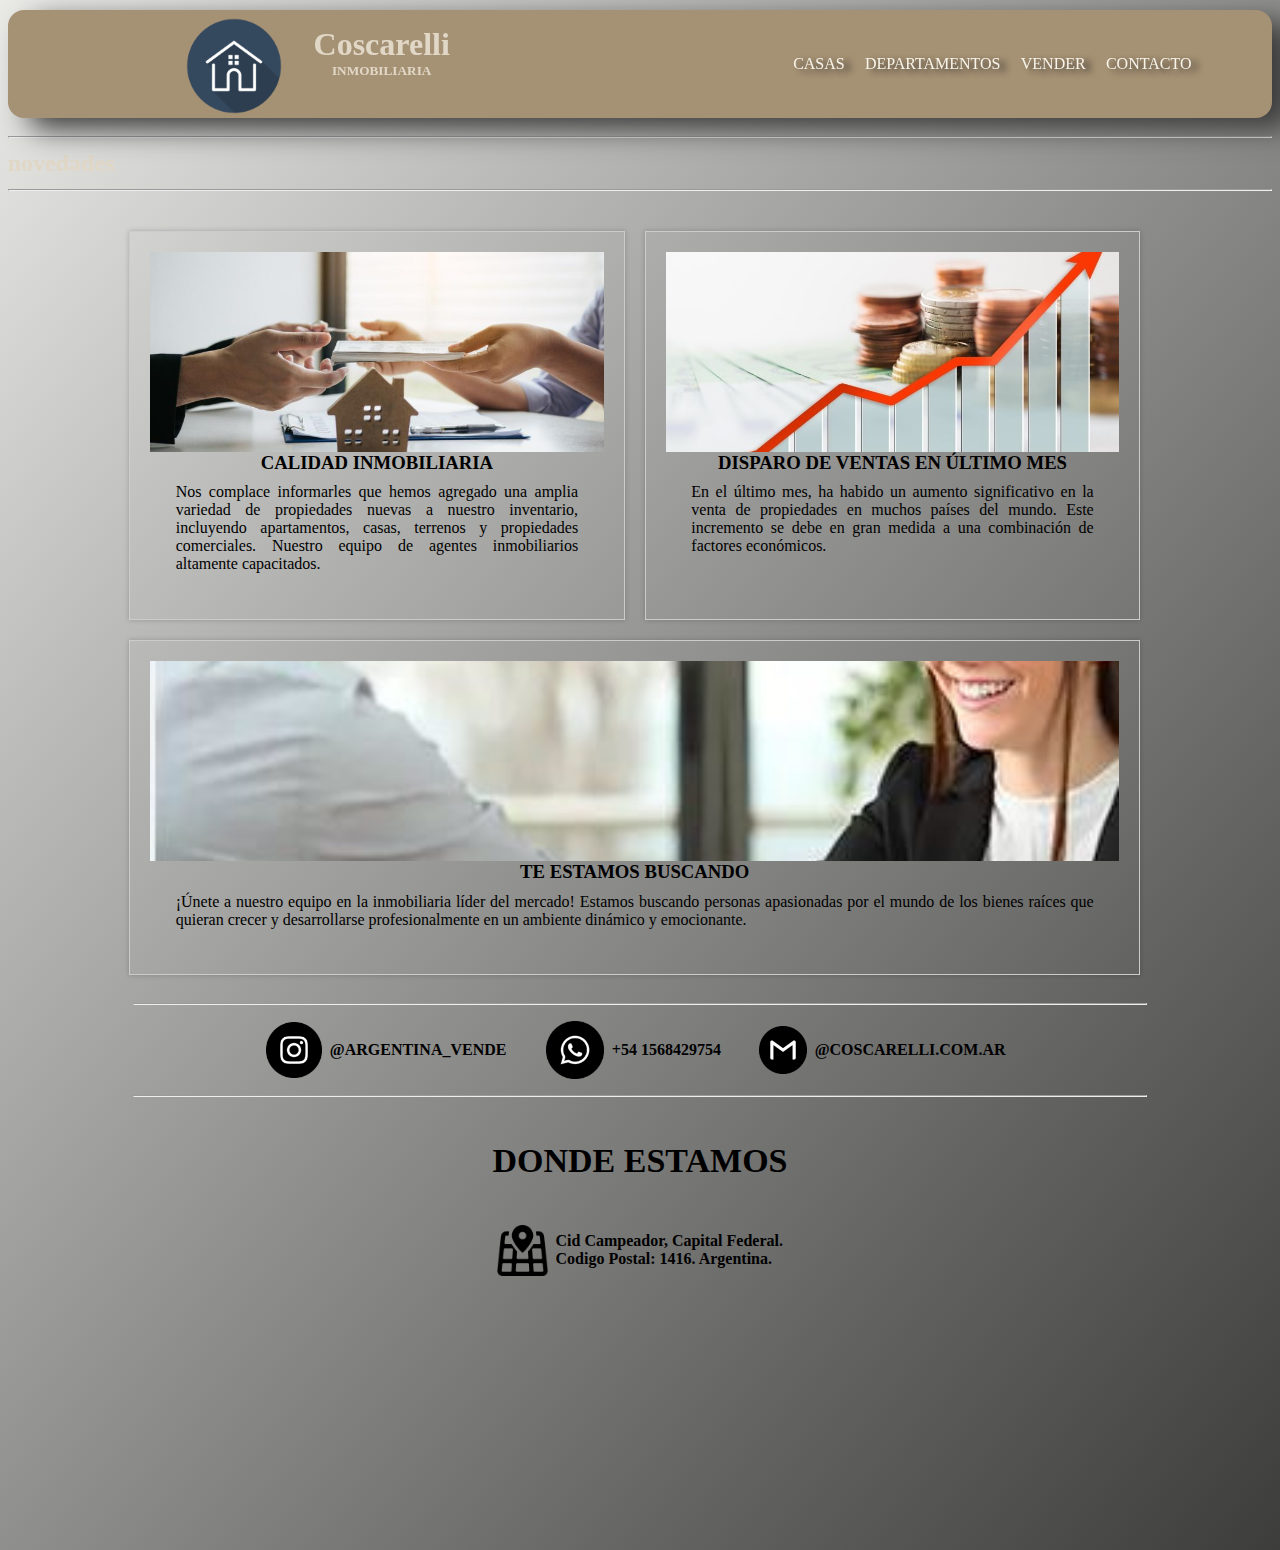
<file: PROYECTO/index.html>
<!DOCTYPE html>
<html lang="en">
<head>
    <meta charset="UTF-8">
    <meta http-equiv="X-UA-Compatible" content="IE=edge">
    <meta name="viewport" content="width=device-width, initial-scale=1.0">
    <link rel="stylesheet" href="./css/style.css">
    <meta name="keywords" content="inmobiliaria, bienes raices, propiedades, compra, alquiler, dolar, precio">
    <meta name="description" content="La Inmobiliaria Coscarelli se fundó hace más de 25 años y desde entonces se ha posicionado como una de las primeras en el mercado gracias a su buena atención al público y efectividad de trabajo.">
    <link href="https://cdn.jsdelivr.net/npm/bootstrap@5.0.2/dist/css/bootstrap.min.css" rel="stylesheet" integrity="sha384-EVSTQN3/azprG1Anm3QDgpJLIm9Nao0Yz1ztcQTwFspd3yD65VohhpuuCOmLASjC" crossorigin="anonymous">
    <link rel="preconnect" href="https://fonts.googleapis.com"><link rel="preconnect" href="https://fonts.gstatic.com" crossorigin><link href="https://fonts.googleapis.com/css2?family=EB+Garamond:ital,wght@1,500&display=swap" rel="stylesheet">
    <title>INMOBILIARA COSCARELLI</title>
</head>
<body>
    <header class="flex-header">
        <div class="header">
            <div class="flex-container">
                <div class="flex-child">
                    <a href="index.html"><img class="img-logo" src="./recursos/logos/logo central.png"></a>
                </div>
                <div class="flex-title text-uppercase">
                    <h1>Coscarelli</h1>
                    <h5>INMOBILIARIA</h5>
                </div>
            </div>
        </div>
<div class="homeList">
    <ul class="home-list head">
        <li ><a class="decoration-links" href="./secciones/houses.html">CASAS</a></li>
         <li ><a class="decoration-links" href="./secciones/departments.html">DEPARTAMENTOS</a></li>
         <li ><a class="decoration-links" href="./secciones/login.html">VENDER</a></li>
        <li ><a class="decoration-links" href="./secciones/contact.html">CONTACTO</a></li>
    </ul>
</div>
     
    </header>
    <body>
        <!-- IMAGENES DE CLASS ".1" CORRESPONDEN AL INICIO -->
        <div class="d-flex mt-3 justify-content-center">
            <h2 class="text-novedades text-uppercase"><hr class="w-30 barritas">novedades<hr class="barritas"></h2>
        </div>
<div class="grid-container">
    <div class="calidad parrafo grid-item">
        <div>
            <img src="./recursos/imagenes/imagen inicio 1.jpg" alt="Imagen logro de la empresa" class="flex-container img11">
            <h3>CALIDAD INMOBILIARIA</h3>
                <p class="lorem">
                    Nos complace informarles que hemos agregado una amplia variedad de propiedades nuevas a nuestro inventario, incluyendo apartamentos, casas, terrenos y propiedades comerciales. Nuestro equipo de agentes inmobiliarios altamente capacitados.     
            </p>
        </div>
    </div>
    <div class="calidad parrafo grid-item">
        <img src="./recursos/imagenes/imagen inicio 2.jpg" alt="imagen finanzas" class="img11">
        <div>
            <h3>DISPARO DE VENTAS EN ÚLTIMO MES</h3>
            <p class="lorem">
                En el último mes, ha habido un aumento significativo en la venta de propiedades en muchos países del mundo. Este incremento se debe en gran medida a una combinación de factores económicos.
        </div>
    </div>
    <div class="calidad parrafo grid-item">
        <img src="./recursos/imagenes/imagen inicio 3.JPG" alt="trabaja con nosotros" class="img12">
        <div>
            <h3>TE ESTAMOS BUSCANDO</h3>
            <p class="lorem">
                ¡Únete a nuestro equipo en la inmobiliaria líder del mercado! Estamos buscando personas apasionadas por el mundo de los bienes raíces que quieran crecer y desarrollarse profesionalmente en un ambiente dinámico y emocionante.
            </p>
        </div>
    </div>
</div>
</body>
    <footer>
<div class="footerDiv">
<hr class="hrFooter">
    <ul class="listFooter">
        <li class="list"><img src="./recursos/logos/logo insta 1.1.png" alt="logo instagram" class="logoRedsocialInsta"><strong class="texto-redes">@ARGENTINA_VENDE</strong></li>
        <li class="list"><img src="./recursos/logos/logo wpp 2.1.png" alt="logo whatsapp" class="logoRedsocialWpp"><strong class="texto-redes">+54 1568429754</strong></li>
        <li class="list"><img src="./recursos/logos/logo gmail 3.1.png" alt="logo gmail" class="logoRedsocialMail"><strong class="texto-redes">@COSCARELLI.COM.AR</strong></li>
    </ul>
<hr class="hrFooter">
    
</div>
<div>
    <h4>DONDE ESTAMOS</h4>
    <p class="flex">
        <img src="./recursos/logos/pin map 5.1.png" alt="pin map" class="pinMap"><strong>Cid Campeador, Capital Federal. <br> Codigo Postal: 1416. Argentina.</strong>
    </p>
    <div class="flex">
        <iframe src="https://www.google.com/maps/embed?pb=!1m18!1m12!1m3!1d26270.909286182905!2d-58.444680649999995!3d-34.60760895!2m3!1f0!2f0!3f0!3m2!1i1024!2i768!4f13.1!3m3!1m2!1s0x95bcca1189c237db%3A0x7d00b48da5073e21!2sCid%20Campeador!5e0!3m2!1ses-419!2sar!4v1672699316374!5m2!1ses-419!2sar" width="1000" height="250" style="border:0;" allowfullscreen="" loading="lazy" referrerpolicy="no-referrer-when-downgrade"></iframe>
    </div>

</div>

    </footer>
</body>
<script src="https://cdn.jsdelivr.net/npm/@popperjs/core@2.9.2/dist/umd/popper.min.js" integrity="sha384-IQsoLXl5PILFhosVNubq5LC7Qb9DXgDA9i+tQ8Zj3iwWAwPtgFTxbJ8NT4GN1R8p" crossorigin="anonymous"></script>
<script src="https://cdn.jsdelivr.net/npm/bootstrap@5.0.2/dist/js/bootstrap.min.js" integrity="sha384-cVKIPhGWiC2Al4u+LWgxfKTRIcfu0JTxR+EQDz/bgldoEyl4H0zUF0QKbrJ0EcQF" crossorigin="anonymous"></script>
</html>
</file>
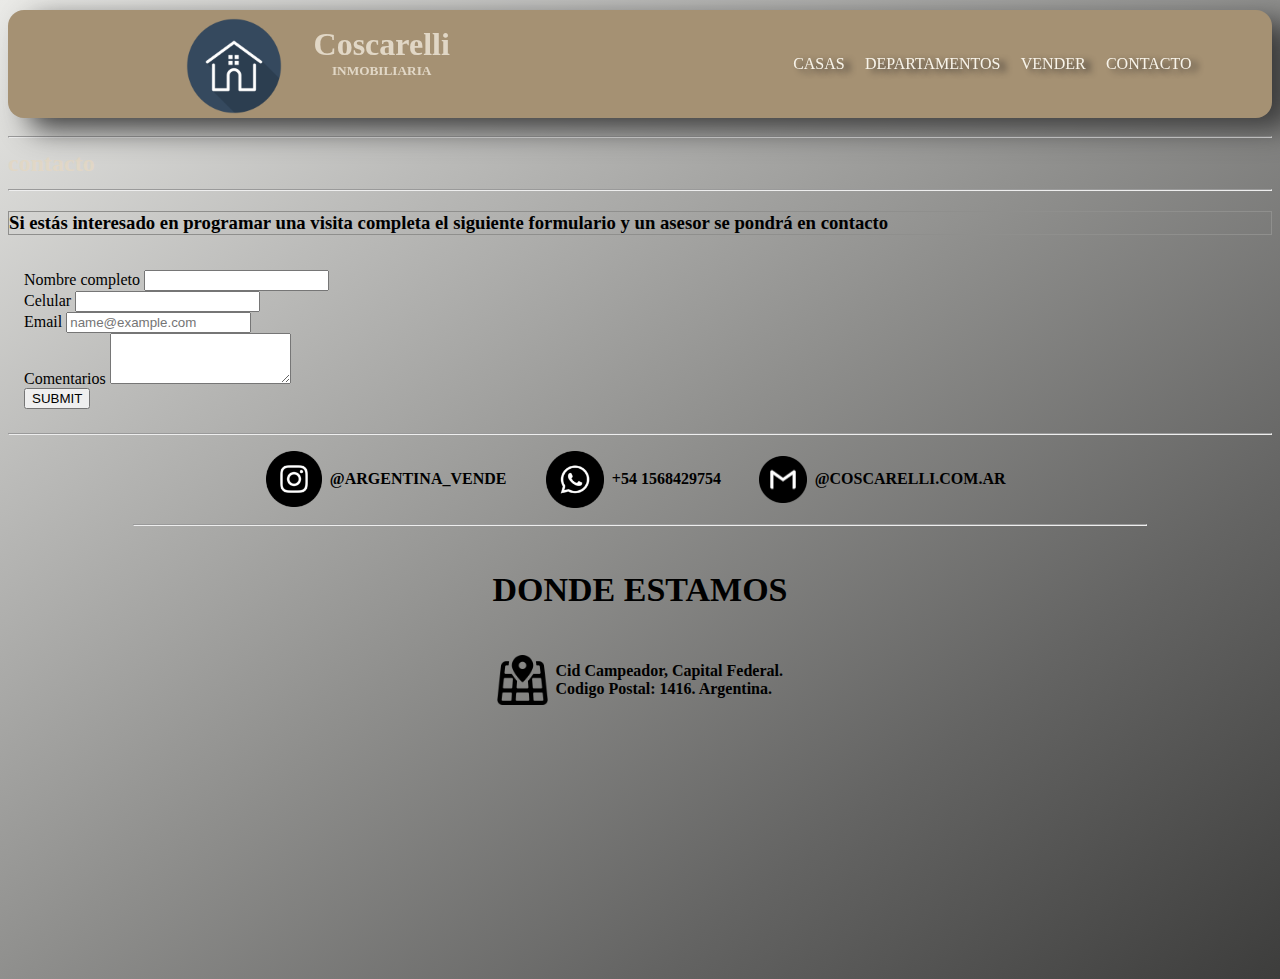
<file: PROYECTO/secciones/contact.html>
<!DOCTYPE html>
<html lang="en">
<head>
    <meta charset="UTF-8">
    <meta http-equiv="X-UA-Compatible" content="IE=edge">
    <meta name="viewport" content="width=device-width, initial-scale=1.0">
    <link rel="stylesheet" href="../css/style.css">
    <meta name="keywords" content="inmobiliaria, bienes raices, propiedades, venta, contacto">
    <meta name="description" content="La Inmobiliaria Coscarelli se fundó hace más de 25 años y desde entonces se ha posicionado como una de las primeras en el mercado gracias a su buena atención al público y efectividad de trabajo.">
    <link href="https://cdn.jsdelivr.net/npm/bootstrap@5.0.2/dist/css/bootstrap.min.css" rel="stylesheet" integrity="sha384-EVSTQN3/azprG1Anm3QDgpJLIm9Nao0Yz1ztcQTwFspd3yD65VohhpuuCOmLASjC" crossorigin="anonymous">
    <title>FORMULARIO DE CONTACTO</title>
</head>
<body>
    <header class="flex-header">
        <div class="header">
            <div class="flex-container">
                <div class="flex-child">
                    <a href="../index.html"><img class="img-logo" src="../recursos/logos/logo central.png"></a>
                </div>
                <div class="flex-title text-uppercase">
                    <h1>Coscarelli</h1>
                    <h5>INMOBILIARIA</h5>
                </div>
            </div>
        </div>
        <div>
<ul class="home-list head">
    <li ><a class="decoration-links" href="./houses.html">CASAS</a></li>
    <li ><a class="decoration-links" href="./departments.html">DEPARTAMENTOS</a></li>
    <li ><a class="decoration-links" href="./login.html">VENDER</a></li>
    <li ><a class="decoration-links" href="./contact.html">CONTACTO</a></li>
</ul>
        </div>
     
    </header>
    <main>
        <div>
            <div class="d-flex text-uppercase mt-3 justify-content-center">
                <h2 class="text-novedades"><hr class="w-30 barritas">contacto<hr class="barritas"></h2>
            </div>
        </div>
        <h3 class="col-9 texto-secundario container">Si estás interesado en programar una visita completa el siguiente formulario y un asesor se pondrá en contacto</h3>

        <form class="row g-3">
            <div class="col-6 container">
                <div class="mb-3">
                    <label for="exampleFormControlInput1" class="form-label">Nombre completo</label>
                    <input type="email" class="form-control">
                  </div>
                  <div class="mb-3">
                    <label for="exampleFormControlInput1" class="form-label">Celular</label>
                    <input type="email" class="form-control">
                  </div>
                  <div class="mb-3">
                    <label for="exampleFormControlInput1" class="form-label">Email</label>
                    <input type="email" class="form-control" placeholder="name@example.com">
                  </div>
                  <div class="mb-3">
                    <label for="exampleFormControlTextarea1" class="form-label">Comentarios</label>
                    <textarea class="form-control" rows="3"></textarea>
                  </div>
                  <div class="col-auto d-flex justify-content-center">
                    <button type="submit" class="btn btn-primary mb-3">SUBMIT</button>
                  </div>
            </div>
        </form>
    </main>
    <hr>
    <footer>
        <div class="footerDiv">
            <ul class="listFooter">
                <li class="list"><img src="../recursos/logos/logo insta 1.1.png" alt="logo instagram" class="logoRedsocialInsta"><strong class="texto-redes">@ARGENTINA_VENDE</strong></li>
                <li class="list"><img src="../recursos/logos/logo wpp 2.1.png" alt="logo whatsapp" class="logoRedsocialWpp"><strong class="texto-redes">+54 1568429754</strong></li>
                <li class="list"><img src="../recursos/logos/logo gmail 3.1.png" alt="logo gmail" class="logoRedsocialMail"><strong class="texto-redes">@COSCARELLI.COM.AR</strong></li>
            </ul>
        <hr class="hrFooter">
            
        </div>
        <div>
            <h4>DONDE ESTAMOS</h4>
            <p class="flex">
                <img src="../recursos/logos/pin map 5.1.png" alt="pin map" class="pinMap"><strong>Cid Campeador, Capital Federal. <br> Codigo Postal: 1416. Argentina.</strong>
            </p>
            <div class="flex">
                <iframe src="https://www.google.com/maps/embed?pb=!1m18!1m12!1m3!1d26270.909286182905!2d-58.444680649999995!3d-34.60760895!2m3!1f0!2f0!3f0!3m2!1i1024!2i768!4f13.1!3m3!1m2!1s0x95bcca1189c237db%3A0x7d00b48da5073e21!2sCid%20Campeador!5e0!3m2!1ses-419!2sar!4v1672699316374!5m2!1ses-419!2sar" width="1000" height="250" style="border:0;" allowfullscreen="" loading="lazy" referrerpolicy="no-referrer-when-downgrade"></iframe>
            </div>
        
        </div>
        
            </footer>
</body>
<script src="https://cdn.jsdelivr.net/npm/@popperjs/core@2.9.2/dist/umd/popper.min.js" integrity="sha384-IQsoLXl5PILFhosVNubq5LC7Qb9DXgDA9i+tQ8Zj3iwWAwPtgFTxbJ8NT4GN1R8p" crossorigin="anonymous"></script>
<script src="https://cdn.jsdelivr.net/npm/bootstrap@5.0.2/dist/js/bootstrap.min.js" integrity="sha384-cVKIPhGWiC2Al4u+LWgxfKTRIcfu0JTxR+EQDz/bgldoEyl4H0zUF0QKbrJ0EcQF" crossorigin="anonymous"></script>
</html>
</file>
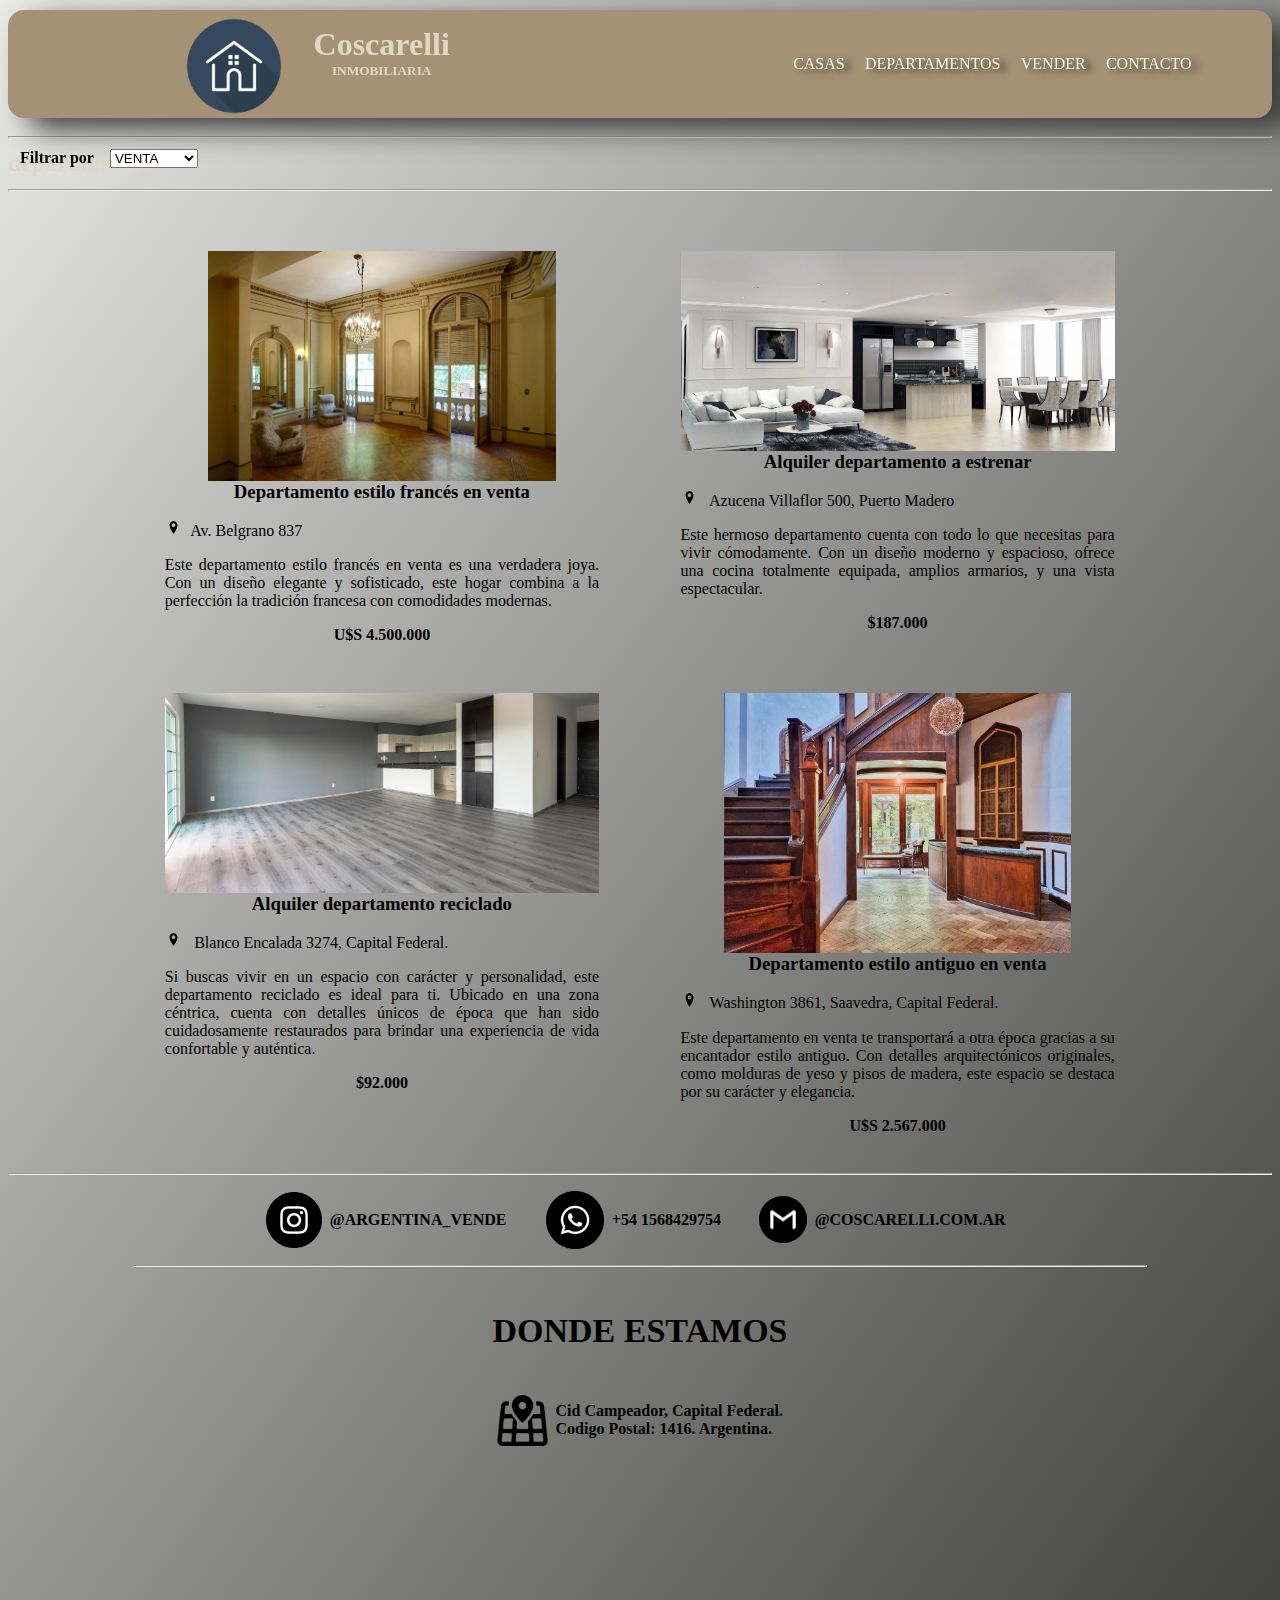
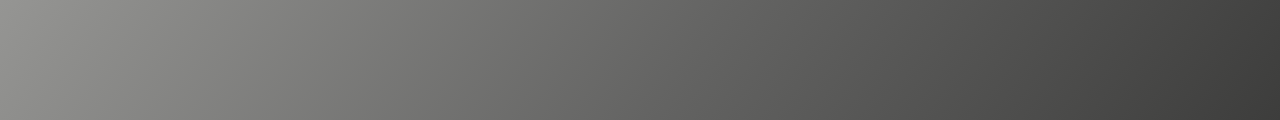
<file: PROYECTO/secciones/departments.html>
<!DOCTYPE html>
<html lang="en">
<head>
    <meta charset="UTF-8">
    <meta http-equiv="X-UA-Compatible" content="IE=edge">
    <meta name="viewport" content="width=device-width, initial-scale=1.0">
    <link rel="stylesheet" href="../css/style.css">
    <meta name="keywords" content="inmobiliaria, bienes raices, departamentos, compra, alquiler, venta">
    <meta name="description" content="La Inmobiliaria Coscarelli se fundó hace más de 25 años y desde entonces se ha posicionado como una de las primeras en el mercado gracias a su buena atención al público y efectividad de trabajo.">
    <link href="https://cdn.jsdelivr.net/npm/bootstrap@5.0.2/dist/css/bootstrap.min.css" rel="stylesheet" integrity="sha384-EVSTQN3/azprG1Anm3QDgpJLIm9Nao0Yz1ztcQTwFspd3yD65VohhpuuCOmLASjC" crossorigin="anonymous">
    <title>Departamentos</title>
</head>
<body>
    <header class="flex-header">
        <div class="header">
            <div class="flex-container">
                <div class="flex-child">
                    <a href="../index.html"><img class="img-logo" src="../recursos/logos/logo central.png"></a>
                </div>
                <div class="flex-title text-uppercase">
                    <h1>Coscarelli</h1>
                    <h5>INMOBILIARIA</h5>
                </div>
            </div>
        </div>
        <div>
<ul class="home-list head">
    <li ><a class="decoration-links" href="./houses.html">CASAS</a></li>
    <li ><a class="decoration-links" href="./departments.html">DEPARTAMENTOS</a></li>
    <li ><a class="decoration-links" href="./login.html">VENDER</a></li>
    <li ><a class="decoration-links" href="./contact.html">CONTACTO</a></li>
</ul>
        </div>
     
    </header>
    <div class="d-flex text-uppercase mt-3 justify-content-center">
        <h2 class="text-novedades"><hr class="w-30 barritas">departamentos<hr class="barritas"></h2>
    </div>
    <div class="filtro">
        <h6>Filtrar por</h6>
    <form>
        <select>
            <option>VENTA</option>
            <option>ALQUILER</option>
        </select>
    </form>
    </div>
<div class="gridContainer">
    <div class="gridItem">
    <div class="lorem">
        <img src="../recursos/imgDeptos/depto 1.jpg" alt="frances" class="img13">
        <h3>Departamento estilo francés en venta</h3>
        <p><img src="../recursos/logos/ubicacion.png" class="pinMap">Av. Belgrano 837</p>
        <p>
            Este departamento estilo francés en venta es una verdadera joya. Con un diseño elegante y sofisticado, este hogar combina a la perfección la tradición francesa con comodidades modernas.
        </p>
        <span class="price"><strong>U$S 4.500.000</strong></span>
    </div>
</div>
<div class="gridItem">
    <div class="lorem">
        <img src="../recursos/imgDeptos/depto 2.jpg" alt="moderno" class="img11">
        <h3>Alquiler departamento a estrenar</h3>
        <p>
            <img src="../recursos/logos/ubicacion.png" class="pinMap"> 
            Azucena Villaflor 500, Puerto Madero
        </p>
        <p>
            Este hermoso departamento cuenta con todo lo que necesitas para vivir cómodamente. Con un diseño moderno y espacioso, ofrece una cocina totalmente equipada, amplios armarios, y una vista espectacular.
        </p>
        <span class="price"><strong>$187.000</strong></span>
    </div>
</div>
<div class="gridItem">
    <div class="lorem">
        <img src="../recursos/imgDeptos/depto 3.jpg" alt="reciclado" class="img11">
        <h3>Alquiler departamento reciclado</h3>
        <p>
            <img src="../recursos/logos/ubicacion.png" class=pinMap>
            Blanco Encalada 3274, Capital Federal. 
        </p>
        <p>
            Si buscas vivir en un espacio con carácter y personalidad, este departamento reciclado es ideal para ti. Ubicado en una zona céntrica, cuenta con detalles únicos de época que han sido cuidadosamente restaurados para brindar una experiencia de vida confortable y auténtica. 
        </p>
        <span class="price"><strong>$92.000</strong></span>
    </div>
</div>
<div class="gridItem">
    <div class="lorem">
        <img src="../recursos/imgDeptos/depto 4.jpg" alt="antiguo" class="img13">
        <h3>Departamento estilo antiguo en venta</h3>
        <p>
            <img src="../recursos/logos/ubicacion.png" class="pinMap">
            Washington  3861, Saavedra, Capital Federal. 
        </p>
        <p>
            Este departamento en venta te transportará a otra época gracias a su encantador estilo antiguo. Con detalles arquitectónicos originales, como molduras de yeso y pisos de madera, este espacio se destaca por su carácter y elegancia. 
        </p>
        <span class="price"><strong>U$S 2.567.000</strong></span>
    </div>
</div>
</div>
    <hr>
    <footer>
        <div class="footerDiv">
            <ul class="listFooter">
                <li class="list"><img src="../recursos/logos/logo insta 1.1.png" alt="logo instagram" class="logoRedsocialInsta"><strong class="texto-redes">@ARGENTINA_VENDE</strong></li>
                <li class="list"><img src="../recursos/logos/logo wpp 2.1.png" alt="logo whatsapp" class="logoRedsocialWpp"><strong class="texto-redes">+54 1568429754</strong></li>
                <li class="list"><img src="../recursos/logos/logo gmail 3.1.png" alt="logo gmail" class="logoRedsocialMail"><strong class="texto-redes">@COSCARELLI.COM.AR</strong></li>
            </ul>
        <hr class="hrFooter">
            
        </div>
        <div>
            <h4>DONDE ESTAMOS</h4>
            <p class="flex">
                <img src="../recursos/logos/pin map 5.1.png" alt="pin map" class="pinMap"><strong>Cid Campeador, Capital Federal. <br> Codigo Postal: 1416. Argentina.</strong>
            </p>
            <div class="flex">
                <iframe src="https://www.google.com/maps/embed?pb=!1m18!1m12!1m3!1d26270.909286182905!2d-58.444680649999995!3d-34.60760895!2m3!1f0!2f0!3f0!3m2!1i1024!2i768!4f13.1!3m3!1m2!1s0x95bcca1189c237db%3A0x7d00b48da5073e21!2sCid%20Campeador!5e0!3m2!1ses-419!2sar!4v1672699316374!5m2!1ses-419!2sar" width="1000" height="250" style="border:0;" allowfullscreen="" loading="lazy" referrerpolicy="no-referrer-when-downgrade"></iframe>
            </div>
        
        </div>
        
            </footer>
</body>
<script src="https://cdn.jsdelivr.net/npm/@popperjs/core@2.9.2/dist/umd/popper.min.js" integrity="sha384-IQsoLXl5PILFhosVNubq5LC7Qb9DXgDA9i+tQ8Zj3iwWAwPtgFTxbJ8NT4GN1R8p" crossorigin="anonymous"></script>
<script src="https://cdn.jsdelivr.net/npm/bootstrap@5.0.2/dist/js/bootstrap.min.js" integrity="sha384-cVKIPhGWiC2Al4u+LWgxfKTRIcfu0JTxR+EQDz/bgldoEyl4H0zUF0QKbrJ0EcQF" crossorigin="anonymous"></script>
</html>
</file>
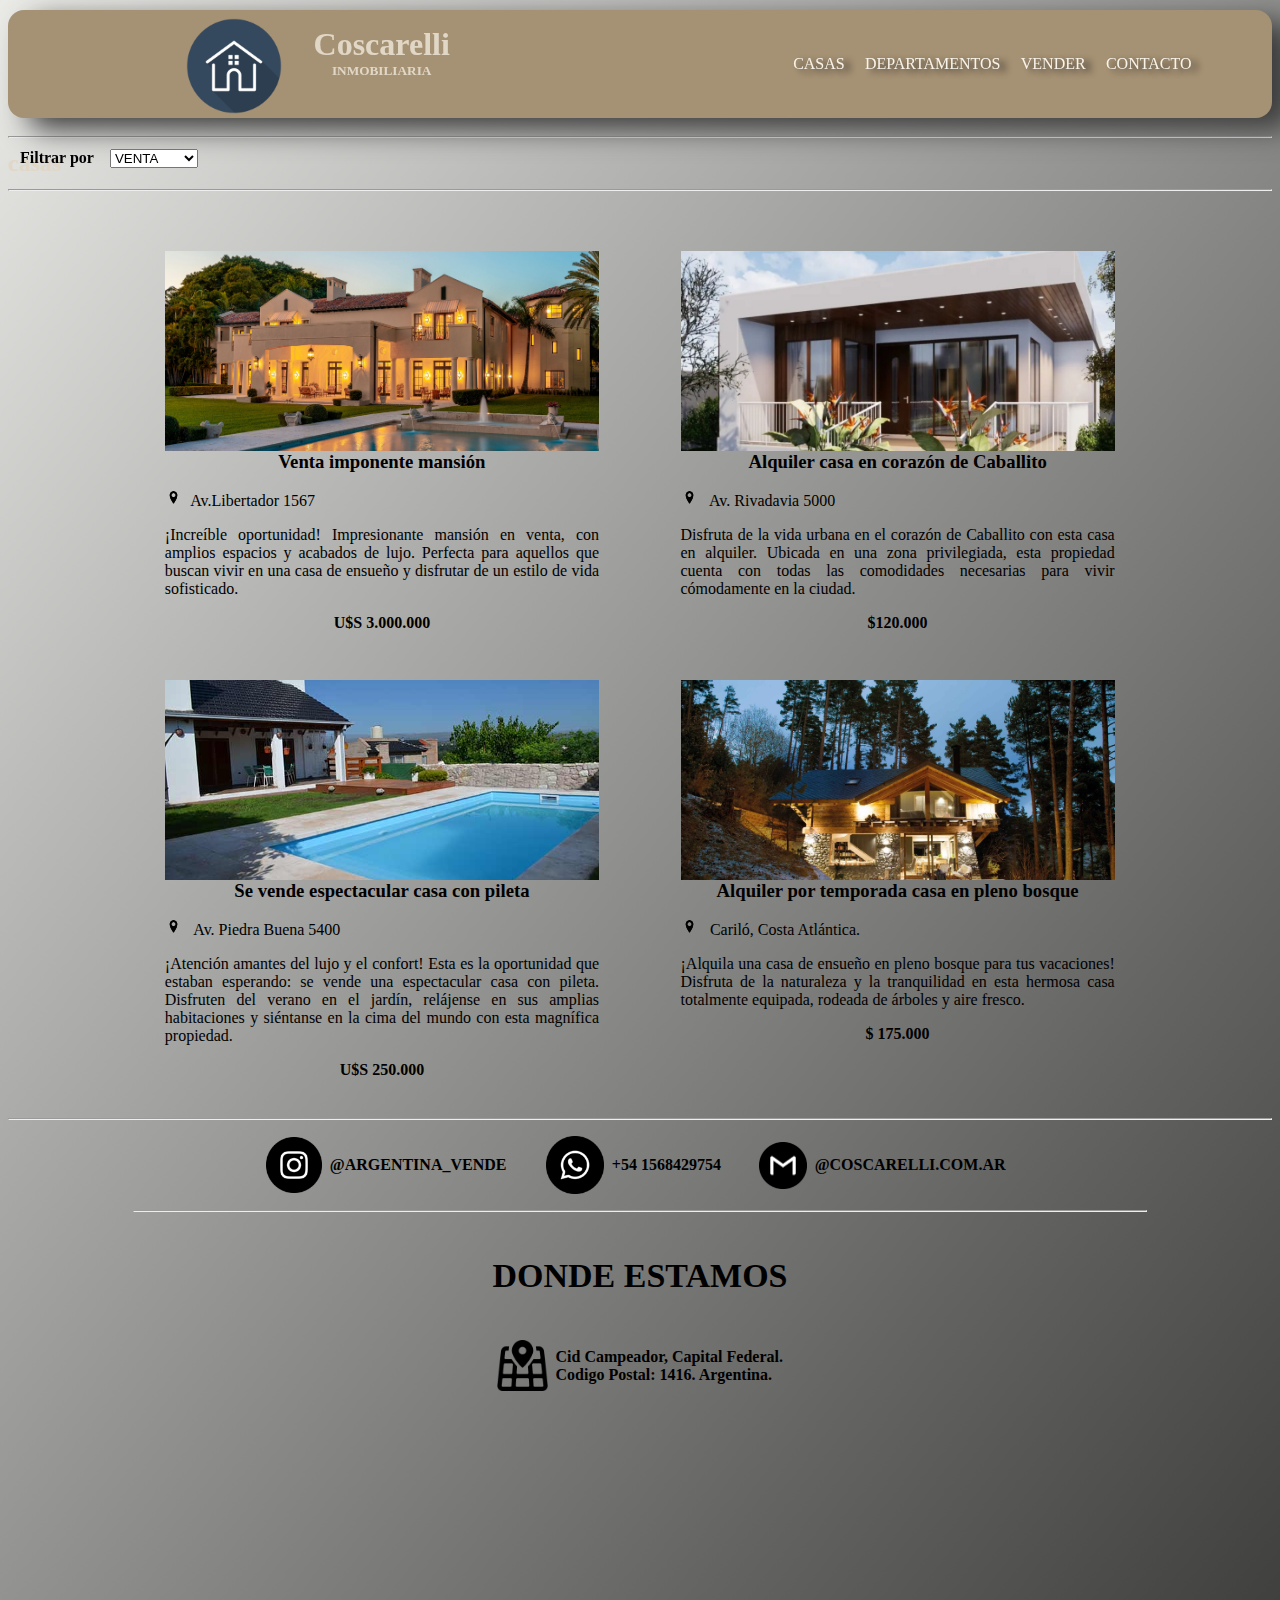
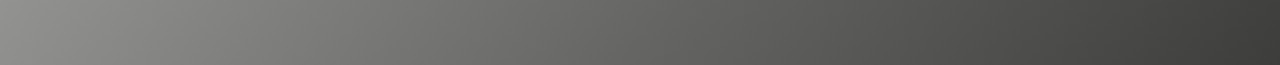
<file: PROYECTO/secciones/houses.html>
<!DOCTYPE html>
<html lang="en">
<head>
    <meta charset="UTF-8">
    <meta http-equiv="X-UA-Compatible" content="IE=edge">
    <meta name="viewport" content="width=device-width, initial-scale=1.0">
    <link rel="stylesheet" href="../css/style.css">
    <meta name="keywords" content="inmobiliaria, bienes raices, propiedades, compra, alquiler, dolar, precio, hogar, solar, terreno">
    <meta name="description" content="La Inmobiliaria Coscarelli se fundó hace más de 25 años y desde entonces se ha posicionado como una de las primeras en el mercado gracias a su buena atención al público y efectividad de trabajo.">
    <link rel="preconnect" href="https://fonts.googleapis.com"><link rel="preconnect" href="https://fonts.gstatic.com" crossorigin><link href="https://fonts.googleapis.com/css2?family=EB+Garamond:ital,wght@1,500&display=swap" rel="stylesheet">
    <link href="https://cdn.jsdelivr.net/npm/bootstrap@5.0.2/dist/css/bootstrap.min.css" rel="stylesheet" integrity="sha384-EVSTQN3/azprG1Anm3QDgpJLIm9Nao0Yz1ztcQTwFspd3yD65VohhpuuCOmLASjC" crossorigin="anonymous">
    <title>Casas</title>
</head>
<body>
    <header class="flex-header">
        <div class="header">
            <div class="flex-container">
                <div class="flex-child">
                    <a href="../index.html"><img class="img-logo" src="../recursos/logos/logo central.png"></a>
                </div>
                <div class="flex-title text-uppercase">
                    <h1>Coscarelli</h1>
                    <h5>INMOBILIARIA</h5>
                </div>
            </div>
        </div>
        <div>
<ul class="home-list head">
    <li ><a class="decoration-links" href="./houses.html">CASAS</a></li>
    <li ><a class="decoration-links" href="./departments.html">DEPARTAMENTOS</a></li>
    <li ><a class="decoration-links" href="./login.html">VENDER</a></li>
    <li ><a class="decoration-links" href="./contact.html">CONTACTO</a></li>
</ul>
        </div>
     
    </header>
<main>
    <div class="d-flex text-uppercase mt-3 justify-content-center">
        <h2 class="text-novedades"><hr class="w-30 barritas">casas<hr class="barritas"></h2>
    </div>
    <div class="filtro">
        <h6>Filtrar por</h6>
    <form>
        <select>
            <option>VENTA</option>
            <option>ALQUILER</option>
        </select>
    </form>
    </div>
    <div class="gridContainer">
    <div class="gridItem">
        <div class="lorem">
            <img src="../recursos/imgCasas/casa 2.jpg" alt="mansion" class="img11">
            <h3>Venta imponente mansión</h3>
            <p><img src="../recursos/logos/ubicacion.png" class="pinMap">Av.Libertador 1567</p>
            <p>
                ¡Increíble oportunidad! Impresionante mansión en venta, con amplios espacios y acabados de lujo. Perfecta para aquellos que buscan vivir en una casa de ensueño y disfrutar de un estilo de vida sofisticado.
            </p>
            <span class="price"><strong>U$S 3.000.000</strong></span>
        </div>
    </div>
    <div class="gridItem">
        <div class="lorem">
        <img src="../recursos/imgCasas/casa 3.jpg" alt="pequeña" class="img11">
        <h3>Alquiler casa en corazón de Caballito</h3>
        <p>
            <img src="../recursos/logos/ubicacion.png" class="pinMap"> 
            Av. Rivadavia 5000
        </p>
        <p>
            Disfruta de la vida urbana en el corazón de Caballito con esta casa en alquiler. Ubicada en una zona privilegiada, esta propiedad cuenta con todas las comodidades necesarias para vivir cómodamente en la ciudad.
        </p>
        <span class="price"><strong>$120.000</strong></span>
    </div>
</div>
<div class="gridItem">
    <div class="lorem">
        <img src="../recursos/imgCasas/casa 4.jpg" alt="pileta" class="img11">
        <h3>Se vende espectacular casa con pileta</h3>
        <p>
            <img src="../recursos/logos/ubicacion.png" class="pinMap">
            Av. Piedra Buena 5400
        </p>
        <p>
            ¡Atención amantes del lujo y el confort! Esta es la oportunidad que estaban esperando: se vende una espectacular casa con pileta. Disfruten del verano en el jardín, relájense en sus amplias habitaciones y siéntanse en la cima del mundo con esta magnífica propiedad.
        </p>
        <span class="price"><strong>U$S 250.000</strong></span>
    </div>
</div>
<div class="gridItem">
    <div class="lorem">
        <img src="../recursos/imgCasas/casa 5.jpg" alt="bosque" class="img11">
        <h3>Alquiler por temporada casa en pleno bosque</h3>
        <p>
            <img src="../recursos/logos/ubicacion.png" class="pinMap">
            Cariló, Costa Atlántica. 
            </p>
            <p>
                ¡Alquila una casa de ensueño en pleno bosque para tus vacaciones! Disfruta de la naturaleza y la tranquilidad en esta hermosa casa totalmente equipada, rodeada de árboles y aire fresco.
         </p>
         <span class="price"><strong>$ 175.000</strong></span>
        </div>
    </div>
</div>
</div>
    <hr>
</main>
    <footer>
        <div class="footerDiv">
            <ul class="listFooter">
                <li class="list"><img src="../recursos/logos/logo insta 1.1.png" alt="logo instagram" class="logoRedsocialInsta"><strong class="texto-redes">@ARGENTINA_VENDE</strong></li>
                <li class="list"><img src="../recursos/logos/logo wpp 2.1.png" alt="logo whatsapp" class="logoRedsocialWpp"><strong class="texto-redes">+54 1568429754</strong></li>
                <li class="list"><img src="../recursos/logos/logo gmail 3.1.png" alt="logo gmail" class="logoRedsocialMail"><strong class="texto-redes">@COSCARELLI.COM.AR</strong></li>
            </ul>
        <hr class="hrFooter">
            
        </div>
        <div>
            <h4>DONDE ESTAMOS</h4>
            <p class="flex">
                <img src="../recursos/logos/pin map 5.1.png" alt="pin map" class="pinMap"><strong>Cid Campeador, Capital Federal. <br> Codigo Postal: 1416. Argentina.</strong>
            </p>
            <div class="flex">
                <iframe src="https://www.google.com/maps/embed?pb=!1m18!1m12!1m3!1d26270.909286182905!2d-58.444680649999995!3d-34.60760895!2m3!1f0!2f0!3f0!3m2!1i1024!2i768!4f13.1!3m3!1m2!1s0x95bcca1189c237db%3A0x7d00b48da5073e21!2sCid%20Campeador!5e0!3m2!1ses-419!2sar!4v1672699316374!5m2!1ses-419!2sar" width="1000" height="250" style="border:0;" allowfullscreen="" loading="lazy" referrerpolicy="no-referrer-when-downgrade"></iframe>
            </div>
        
        </div>
        
            </footer>
</body>
<script src="https://cdn.jsdelivr.net/npm/@popperjs/core@2.9.2/dist/umd/popper.min.js" integrity="sha384-IQsoLXl5PILFhosVNubq5LC7Qb9DXgDA9i+tQ8Zj3iwWAwPtgFTxbJ8NT4GN1R8p" crossorigin="anonymous"></script>
<script src="https://cdn.jsdelivr.net/npm/bootstrap@5.0.2/dist/js/bootstrap.min.js" integrity="sha384-cVKIPhGWiC2Al4u+LWgxfKTRIcfu0JTxR+EQDz/bgldoEyl4H0zUF0QKbrJ0EcQF" crossorigin="anonymous"></script>
</html>
</file>
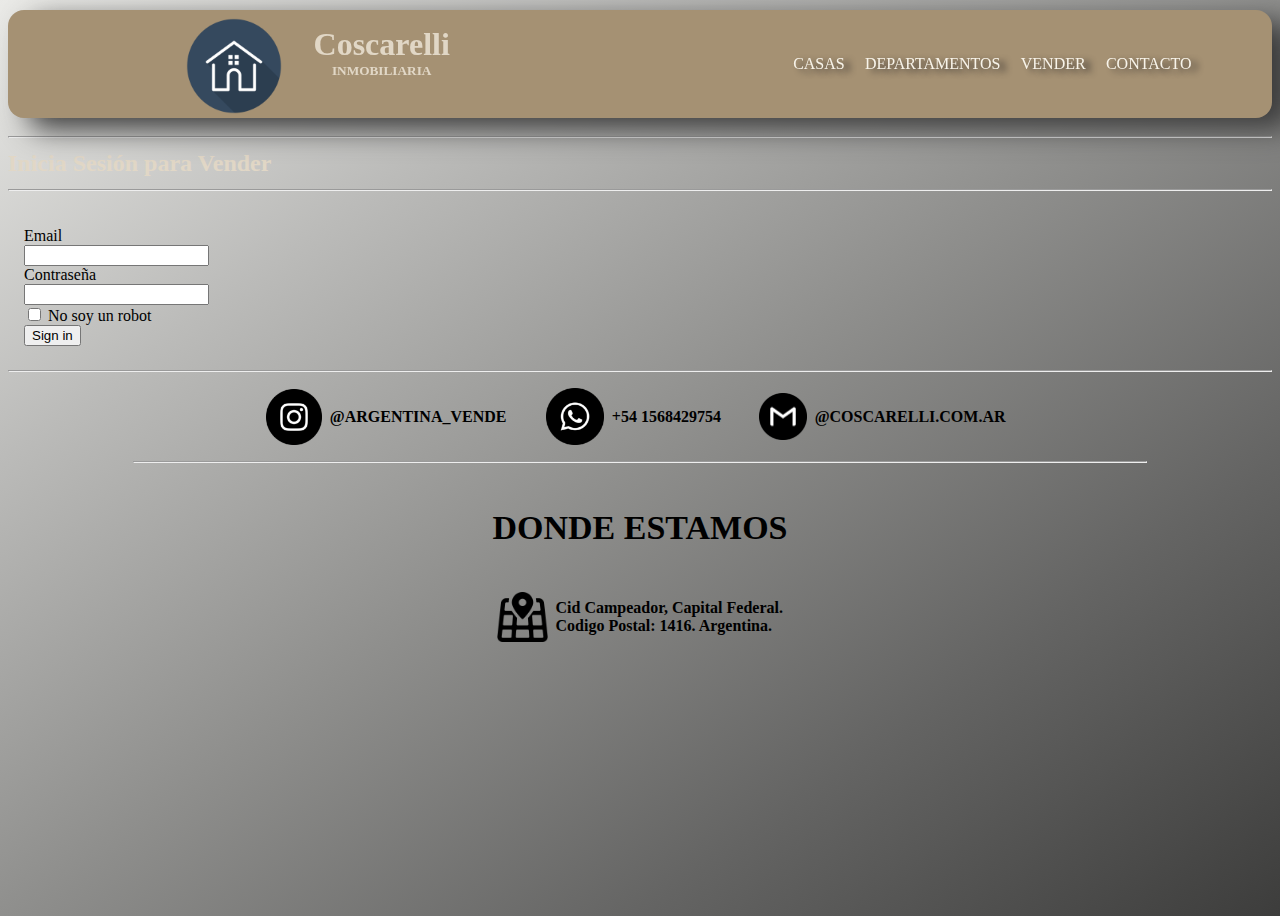
<file: PROYECTO/secciones/login.html>
<!DOCTYPE html>
<html lang="en">
<head>
    <meta charset="UTF-8">
    <meta http-equiv="X-UA-Compatible" content="IE=edge">
    <meta name="viewport" content="width=device-width, initial-scale=1.0">
    <link rel="preconnect" href="https://fonts.googleapis.com"><link rel="preconnect" href="https://fonts.gstatic.com" crossorigin><link href="https://fonts.googleapis.com/css2?family=EB+Garamond:ital,wght@1,500&display=swap" rel="stylesheet">
    <link rel="stylesheet" href="../css/style.css">
    <meta name="keywords" content="inmobiliaria, bienes raices, propiedades, compra, venta, contacto, inicio sesion">
    <meta name="description" content="La Inmobiliaria Coscarelli se fundó hace más de 25 años y desde entonces se ha posicionado como una de las primeras en el mercado gracias a su buena atención al público y efectividad de trabajo.">
    <link href="https://cdn.jsdelivr.net/npm/bootstrap@5.0.2/dist/css/bootstrap.min.css" rel="stylesheet" integrity="sha384-EVSTQN3/azprG1Anm3QDgpJLIm9Nao0Yz1ztcQTwFspd3yD65VohhpuuCOmLASjC" crossorigin="anonymous">
    <title>Inicia Sesión</title>

</head>
<body>
  <header class="flex-header">
    <div class="header">
      <div class="flex-container">
        <div class="flex-child">
          <a href="../index.html"><img class="img-logo" src="../recursos/logos/logo central.png"></a>
        </div>
        <div class="flex-title text-uppercase">
          <h1>Coscarelli</h1>
          <h5>INMOBILIARIA</h5>
        </div>
      </div>
    </div>
    <div>
      <ul class="home-list head">
        <li ><a class="decoration-links" href="./houses.html">CASAS</a></li>
        <li ><a class="decoration-links" href="./departments.html">DEPARTAMENTOS</a></li>
        <li ><a class="decoration-links" href="./login.html">VENDER</a></li>
        <li ><a class="decoration-links" href="./contact.html">CONTACTO</a></li>
      </ul>
    </div>
    
  </header>
  <main>
    <div class="d-flex text-uppercase mt-3 justify-content-center">
      <h2 class="text-novedades"><hr class="w-30 barritas">Inicia Sesión para Vender<hr class="barritas"></h2>
  </div>
  <form class="container col-6">
    <div class="row mb-3">
      <label for="inputEmail3" class="col-sm-2 col-form-label">Email</label>
      <div class="col-sm-10">
        <input type="email" class="form-control" id="inputEmail3">
      </div>
    </div>
    <div class="row mb-3">
      <label for="inputPassword3" class="col-sm-2 col-form-label">Contraseña</label>
      <div class="col-sm-10">
        <input type="password" class="form-control" id="inputPassword3">
      </div>
    </div>
      </div>
    </fieldset>
    <div class="row mb-3">
      <div class="col-sm-10 offset-sm-2">
        <div class="form-check">
          <input class="form-check-input" type="checkbox" id="gridCheck1">
          <label class="form-check-label" for="gridCheck1">
            <span>No soy un robot</span>
          </label>
        </div>
      </div>
    </div>
    <div class="d-flex justify-content-center">
    <button type="submit" class="btn btn-primary">Sign in</button>
  </div>
  </form>
    </main>
    <hr>
    <footer>
      <div>
          <ul class="listFooter">
              <li class="list"><img src="../recursos/logos/logo insta 1.1.png" alt="logo instagram" class="logoRedsocialInsta"><strong  class="texto-redes">@ARGENTINA_VENDE</strong></li>
              <li class="list"><img src="../recursos/logos/logo wpp 2.1.png" alt="logo whatsapp" class="logoRedsocialWpp"><strong  class="texto-redes">+54 1568429754</strong></li>
              <li class="list"><img src="../recursos/logos/logo gmail 3.1.png" alt="logo gmail" class="logoRedsocialMail"><strong  class="texto-redes">@COSCARELLI.COM.AR</strong></li>
          </ul>
      <hr class="hrFooter">
      </div>
      <div>
          <h4>DONDE ESTAMOS</h4>
          <p class="flex">
              <img src="../recursos/logos/pin map 5.1.png" alt="pin map" class="pinMap"><strong>Cid Campeador, Capital Federal. <br> Codigo Postal: 1416. Argentina.</strong>
          </p>
          <div class="flex">
              <iframe src="https://www.google.com/maps/embed?pb=!1m18!1m12!1m3!1d26270.909286182905!2d-58.444680649999995!3d-34.60760895!2m3!1f0!2f0!3f0!3m2!1i1024!2i768!4f13.1!3m3!1m2!1s0x95bcca1189c237db%3A0x7d00b48da5073e21!2sCid%20Campeador!5e0!3m2!1ses-419!2sar!4v1672699316374!5m2!1ses-419!2sar" width="1000" height="250" style="border:0;" allowfullscreen="" loading="lazy" referrerpolicy="no-referrer-when-downgrade"></iframe>
          </div>
      
      </div>
      
          </footer>
</body>
<script src="https://cdn.jsdelivr.net/npm/@popperjs/core@2.9.2/dist/umd/popper.min.js" integrity="sha384-IQsoLXl5PILFhosVNubq5LC7Qb9DXgDA9i+tQ8Zj3iwWAwPtgFTxbJ8NT4GN1R8p" crossorigin="anonymous"></script>
<script src="https://cdn.jsdelivr.net/npm/bootstrap@5.0.2/dist/js/bootstrap.min.js" integrity="sha384-cVKIPhGWiC2Al4u+LWgxfKTRIcfu0JTxR+EQDz/bgldoEyl4H0zUF0QKbrJ0EcQF" crossorigin="anonymous"></script>
</html>
</file>
<file: PROYECTO/css/style.css>
body {
  background-image: linear-gradient(to right bottom, #eaeae7, #bbbbb9, #8f8f8d, #646463, #3d3d3c);
  font-family: "Times New Roman", Times, serif !important; }

.flex {
  display: flex;
  justify-content: center; }

.texto-secundario {
  border: solid 1px #8f8f8d; }

.text-novedades {
  color: #E1D7C6; }

.flex-container {
  display: flex;
  flex-direction: row; }

/* ---------- NAVBAR ------ */
.img-logo {
  height: 6em;
  margin-left: 1em;
  margin-top: 0.5em; }

.flex-title h1, h5 {
  color: #E1D7C6;
  margin-top: 0; }

.flex-title h1 {
  /* font-family: 'IBM Plex Sans', sans-serif; */
  margin-top: 0.5em;
  margin-bottom: 0; }

.flex-title {
  margin-left: 2em;
  flex-direction: column;
  display: flex;
  align-items: center; }

header {
  background-color: #a59173;
  box-shadow: 1.3em 0.7em 1.8em #3c3c3c;
  border-radius: 1em;
  -webkit-border-radius: 1em;
  -moz-border-radius: 1em;
  -ms-border-radius: 1em;
  -o-border-radius: 1em; }

.decoration-links:hover {
  color: #2e2a2a;
  text-shadow: 0.4em 0.2em 0.4em #fff; }

.flex-header {
  display: flex;
  justify-content: space-around;
  position: sticky;
  top: 10px; }

.decoration-links {
  text-decoration: none;
  color: #F8F4EA;
  text-shadow: 0.4em 0.2em 0.4em #2e2a2a; }

.home-list {
  align-items: center;
  list-style: none;
  display: flex;
  justify-content: space-evenly;
  width: 130%;
  height: 100%;
  margin: 0;
  padding: 0; }

/* -------------------------------------- */
.calidad {
  border: 2px solid black;
  margin: 0 auto;
  padding: 0; }

.img11 {
  display: flex;
  width: 100%;
  height: 60%;
  justify-content: center;
  margin-inline: auto;
  transition: .5s;
  object-fit: cover; }

.img11:hover {
  transform: scale(1.1);
  -webkit-transform: scale(1.1);
  -moz-transform: scale(1.1);
  -ms-transform: scale(1.1);
  -o-transform: scale(1.1); }

.img12 {
  display: flex;
  width: 80%;
  justify-content: center;
  margin-inline: auto;
  transition: .5s;
  object-fit: cover; }

.img12:hover {
  transform: scale(1.1); }

.img13 {
  display: flex;
  width: 80%;
  justify-content: center;
  margin-inline: auto;
  transition: .5s;
  object-fit: cover; }

.img13:hover {
  transform: scale(1.1);
  -webkit-transform: scale(1.1);
  -moz-transform: scale(1.1);
  -ms-transform: scale(1.1);
  -o-transform: scale(1.1); }

.lorem {
  margin-left: 1em;
  margin-right: 1em;
  margin-top: 0;
  padding: .6em; }

div h3 {
  text-align: center;
  margin-bottom: 0; }

.logoRedsocialInsta {
  width: 20%;
  margin-right: 0.5em; }

.logoRedsocialWpp {
  width: 27%;
  margin-right: 0.5em; }

.logoRedsocialMail {
  width: 16%;
  margin-right: 0.5em; }

.list {
  padding: 0;
  margin: 0; }

h4 {
  font-size: 34px;
  text-align: center; }

.listFooter {
  list-style: none;
  display: flex;
  justify-content: center; }

.listFooter li {
  display: flex;
  align-items: center; }

.hrFooter {
  width: 80%;
  color: #3d3c3c; }

.flex {
  display: flex;
  align-items: center; }

.pinMap {
  width: 4%;
  margin-right: .5em; }

.formulario {
  display: flex;
  justify-content: center; }

.label {
  width: fit-content;
  margin: auto;
  display: block;
  margin-bottom: 2px;
  margin-top: 7px; }

.campo {
  border-radius: 4px;
  border: 2px solid #000;
  width: fit-content;
  margin: auto;
  display: block; }

.margin-0 {
  margin: 0; }

.w-100 {
  width: 100%; }

form {
  padding: 1em; }

h6 {
  font-size: medium; }

.organization {
  width: 10%;
  display: flex;
  justify-content: center; }

.filtro {
  display: flex;
  align-items: baseline; }

.filtro {
  position: fixed;
  top: 7rem;
  left: 20px; }

.grid-container {
  display: grid;
  padding: 20px;
  grid-template-columns: 50% 50%;
  column-gap: 1%;
  row-gap: 1%;
  width: 80%;
  margin-left: 8%;
  margin-right: 10%; }

.grid-item {
  padding: 2%; }

.grid-item:first-child {
  grid-column: 1/2; }

.grid-item:nth-child(2) {
  grid-column: 2/3; }

.grid-item:nth-child(3) {
  grid-column: 1/3; }

.gridContainer {
  display: grid;
  padding: 20px;
  grid-template-columns: 50% 50%;
  column-gap: 1%;
  row-gap: 1%;
  width: 80%;
  margin-left: 8%;
  margin-right: 10%; }

.gridItem {
  padding: 2%;
  overflow: hidden; }

.gridItem:first-child {
  grid-column: 1/2; }

.gridItem:nth-child(2) {
  grid-column: 2/3; }

.gridItem:nth-child(3) {
  grid-column: 1/2; }

.gridItem:nth-child(4) {
  grid-column: 2/3; }

.price {
  display: flex;
  justify-content: center; }

@media (max-width: 650px) {
  .grid-container {
    grid-template-columns: 100%;
    width: 100%;
    padding: 0;
    margin-left: 0;
    margin-right: 0; }
  .grid-item:first-child {
    grid-column: 1/1; }
  .grid-item:nth-child(2) {
    grid-column: 1/1; }
  .grid-item:nth-child(3) {
    grid-column: 1/1;
    max-height: 370px;
    height: inherit; }
  .gridContainer {
    grid-template-columns: 100%;
    width: 100%;
    padding: 0;
    margin-left: 0;
    margin-right: 0; }
  .gridItem:first-child {
    grid-column: 1/1; }
  .gridItem:nth-child(2) {
    grid-column: 1/1; }
  .gridItem:nth-child(3) {
    grid-column: 1/1; }
  .gridItem:nth-child(4) {
    grid-column: 1/1; }
  .logoRedsocialInsta {
    width: 8%;
    margin-right: 0.5em; }
  .logoRedsocialWpp {
    width: 8%; }
  .logoRedsocialMail {
    width: 7.5%; }
  .texto-redes {
    font-size: .55em; }
  .home-list {
    display: none; }
  .listFooter {
    flex-direction: column; }
  .footerDiv {
    display: flex;
    flex-direction: column;
    align-items: center; } }

@media (max-width: 850px) {
  .texto-redes {
    font-size: .75em; }
  .decoration-links {
    font-size: .75em; }
  .flex-header {
    justify-content: center; } }

@media (max-width: 1000px) {
  .decoration-links {
    font-size: .75em; }
  .flex-container {
    display: flex;
    flex-direction: row;
    font-size: 14px; } }

.grid-container {
  display: grid;
  grid-template-columns: repeat(auto-fit, minmax(300px, 1fr));
  grid-auto-rows: minmax(300px, auto);
  gap: 20px; }

.calidad {
  border: 1px solid #ccc;
  box-shadow: 0 0 5px rgba(0, 0, 0, 0.2);
  padding: 20px;
  overflow: hidden; }

.img11, .img12 {
  width: 100%;
  height: 200px;
  object-fit: cover; }

h3 {
  margin-top: 0; }

.lorem {
  text-align: justify; }
</file>
